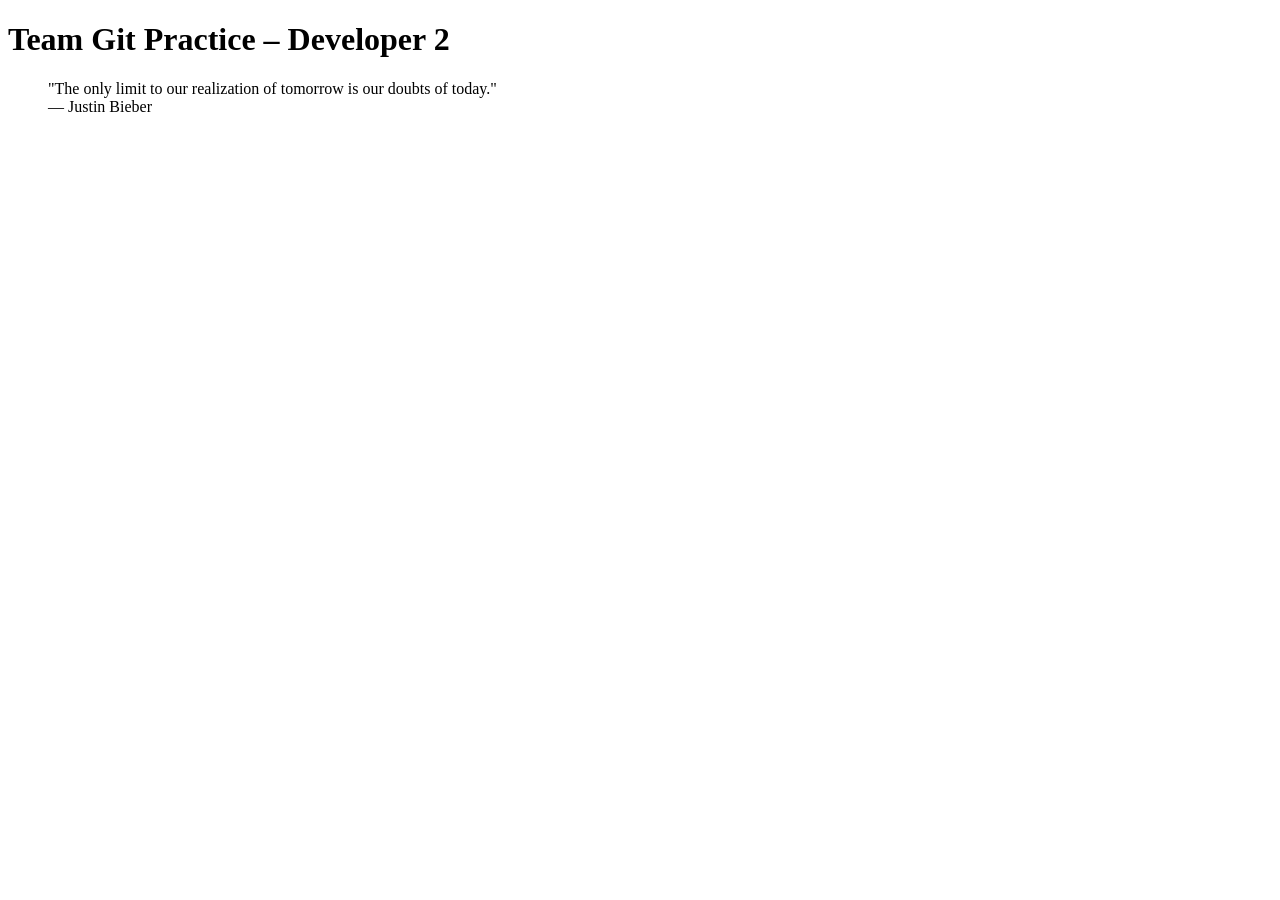
<file: index.html>
<!DOCTYPE html>
<html lang="en">
<head>
    <meta charset="UTF-8">
    <meta name="viewport" content="width=device-width, initial-scale=1.0">
    <title>Team Git Practice</title>
</head>
<body>

    <h1>Team Git Practice – Developer 2</h1>

    <blockquote>
        "The only limit to our realization of tomorrow is our doubts of today."
        <footer>— Justin Bieber</footer>
    </blockquote>

</body>
</html>
</file>
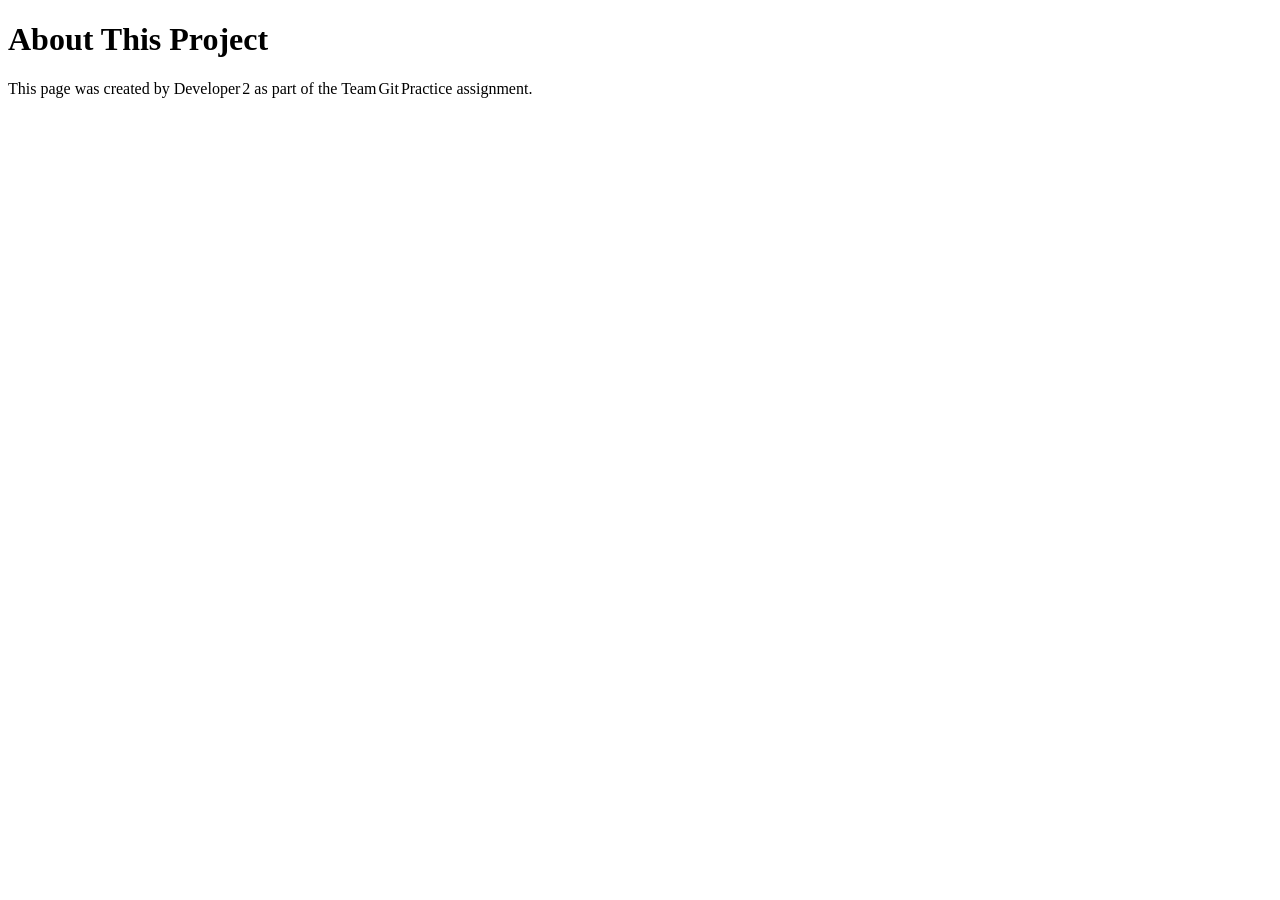
<file: about.html>
<!DOCTYPE html>
<html lang="en">
<head>
    <meta charset="UTF-8">
    <meta name="viewport" content="width=device-width, initial-scale=1.0">
    <title>About Page</title>
</head>
<body>
    <h1>About This Project</h1>
    <p>This page was created by Developer 2 as part of the Team Git Practice assignment.</p>
</body>
</html>
</file>
